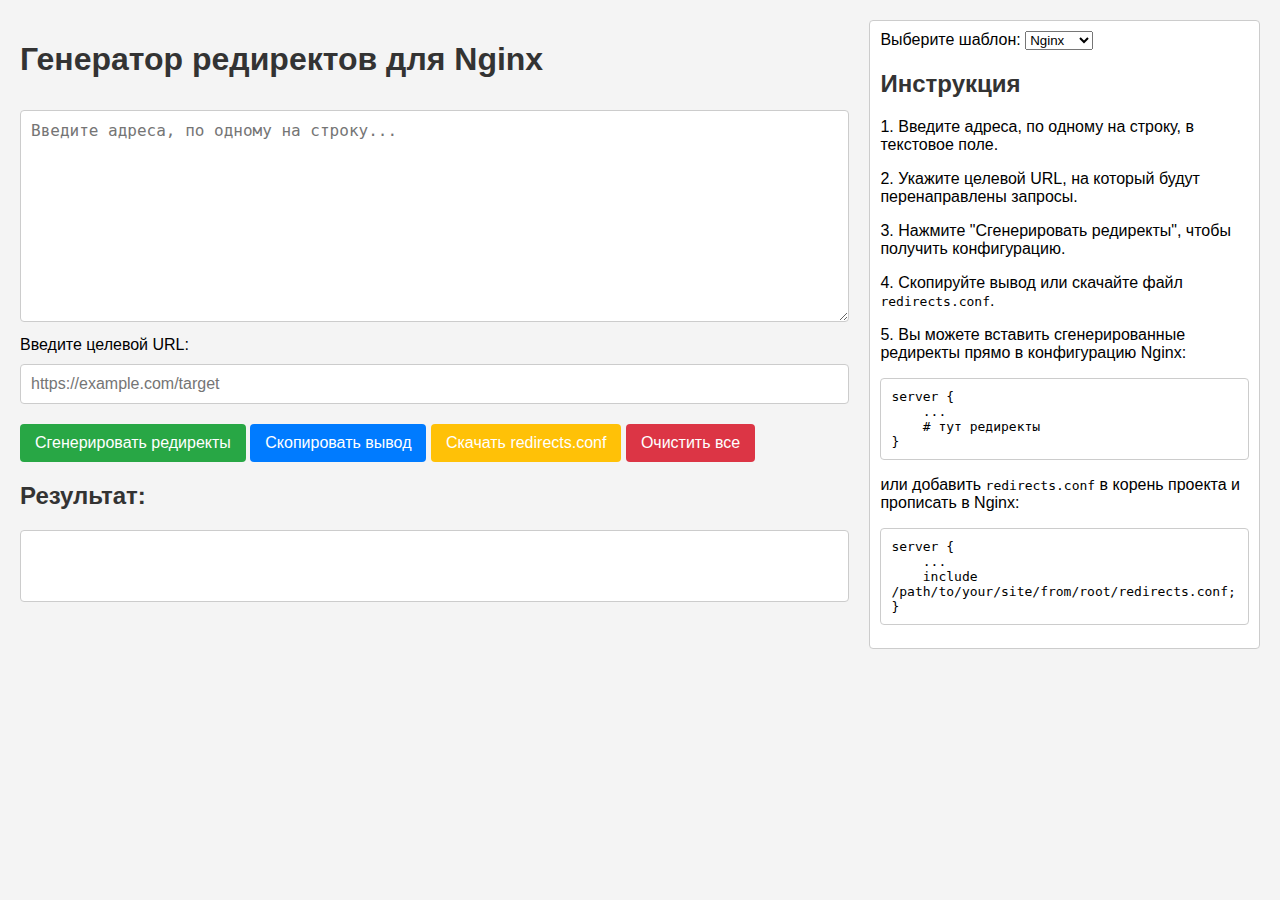
<file: index.html>
<!DOCTYPE html>
<html lang="ru">
  <head>
    <meta charset="UTF-8" />
    <meta name="viewport" content="width=device-width, initial-scale=1.0" />
    <title>Генератор редиректов для Nginx</title>
    <link rel="stylesheet" href="styles.css">
    <link rel="shortcut icon" href="fav.ico" type="image/x-icon">
  </head>
  <body>
    <div>
      <h1>Генератор редиректов для Nginx</h1>
      <textarea
        id="inputUrls"
        rows="10"
        placeholder="Введите адреса, по одному на строку..."
      ></textarea>
      <label for="targetUrl">Введите целевой URL:</label>
      <input
        type="text"
        id="targetUrl"
        placeholder="https://example.com/target"
      />
      <button id="generateButton">Сгенерировать редиректы</button>
      <button id="copyButton" class="copy-button">Скопировать вывод</button>
      <button id="downloadButton" class="download-button">
        Скачать redirects.conf
      </button>
      <button id="clearButton" class="clear-button">Очистить все</button>
      <h2>Результат:</h2>
      <div id="notification" class="notification"></div>
      <div id="error" class="error"></div>
      <pre id="output"></pre>
    </div>
    <div class="instructions">
      <label for="templateSelect">Выберите шаблон:</label>
      <select id="templateSelect">
        <option value="nginx">Nginx</option>
        <option value="apache">Apache</option>
      </select>
      <h2>Инструкция</h2>
      <p>1. Введите адреса, по одному на строку, в текстовое поле.</p>
      <p>2. Укажите целевой URL, на который будут перенаправлены запросы.</p>
      <p>3. Нажмите "Сгенерировать редиректы", чтобы получить конфигурацию.</p>
      <p>4. Скопируйте вывод или скачайте файл <code>redirects.conf</code>.</p>
      <p>
        5. Вы можете вставить сгенерированные редиректы прямо в конфигурацию
        Nginx:
      </p>
      <pre>
server {
    ...
    # тут редиректы
}</pre
      >
      <p>
        или добавить <code>redirects.conf</code> в корень проекта и прописать в
        Nginx:
      </p>
      <pre>
server {
    ...
    include /path/to/your/site/from/root/redirects.conf;
}</pre
      >
    </div>
    <script src="script.js"></script>

    <template id="popup">
      <div class="popup">
        <div class="popup__divider"></div>
        <div class="popup__content scrollbar">
          <h3 class="popup__message"></h3>
        </div>
        <span class="popup__close">&times;</span>
      </div>
    </template>
  </body>
</html>
</file>
<file: styles.css>
body {
  position: relative;
  font-family: "Arial", sans-serif;
  background-color: #f4f4f4;
  margin: 0;
  padding: 20px;
  display: flex;
}

h1 {
  color: #333;
}

textarea,
input[type="text"] {
  width: 100%;
  padding: 10px;
  margin: 10px 0;
  border: 1px solid #ccc;
  border-radius: 4px;
  box-sizing: border-box;
  font-size: 16px;
}

button {
  background-color: #28a745;
  color: white;
  padding: 10px 15px;
  border: none;
  border-radius: 4px;
  cursor: pointer;
  font-size: 16px;
  margin-top: 10px;
  transition: .2s;
}

button:hover {
  background-color: #218838;
}

.copy-button {
  background-color: #007bff;
}

.copy-button:hover {
  background-color: #0056b3;
}

.download-button {
  background-color: #ffc107;
}

.download-button:hover {
  background-color: #e0a800;
}

.clear-button {
  background-color: #dc3545;
}

.clear-button:hover {
  background-color: #c82333;
}

h2 {
  margin-top: 20px;
  color: #333;
}

pre {
  background-color: #fff;
  border: 1px solid #ccc;
  padding: 10px;
  border-radius: 4px;
  overflow-x: auto;
  white-space: pre-wrap;
}

#output {
  min-height: 50px;
}

.notification {
  margin-top: 10px;
  color: #28a745;
  font-weight: bold;
}

.instructions {
  margin-left: 20px;
  padding: 10px;
  background-color: #fff;
  border: 1px solid #ccc;
  border-radius: 4px;
  position: sticky;
  top: 20px;
}

.error {
  margin-top: 10px;
  color: #dc3545;
  font-weight: bold;
}

.popup {
  position: fixed;
  top: 20px;
  right: -100%;
  border-radius: 10px;
  box-shadow: 0 0 10px 2px grey;
  background-color: #fff;
  width: 600px;
  transition: 1s;
  overflow: hidden;
}

.popup_open {
  right: 20px
}

.popup_type_error {
  top: 65px;
  z-index: 5;
}

.popup_type_first {
  z-index: 10;
}

.popup_type_latest {
  z-index: 4;
  cursor: pointer;
}

.popup__close {
  position: absolute;
  top: 0;
  right: 5px;
  padding: 3px;
  cursor: pointer;
  transition: .2s;
  font-size: 26px;
}

.popup__content {
  padding: 20px;
  overflow: scroll;
  max-height: 70vh;
}

.scrollbar::-webkit-scrollbar {
  width: 5px;
  height: 5px;
}

.scrollbar::-webkit-scrollbar-thumb {
  background-color: rgb(139, 139, 139);
  border-radius: 20px;
}

.popup__content p {
  word-wrap: break-word;
}

.popup__divider {
  height: 30px;
  width: 100%;
}

.popup__divider_warning {
  background: #ffda05;
}

.popup__divider_error {
  background: #ce0000;
}

@media(hover:hover) {
  .popup__close:hover {
    opacity: .5;
  }
}
</file>
